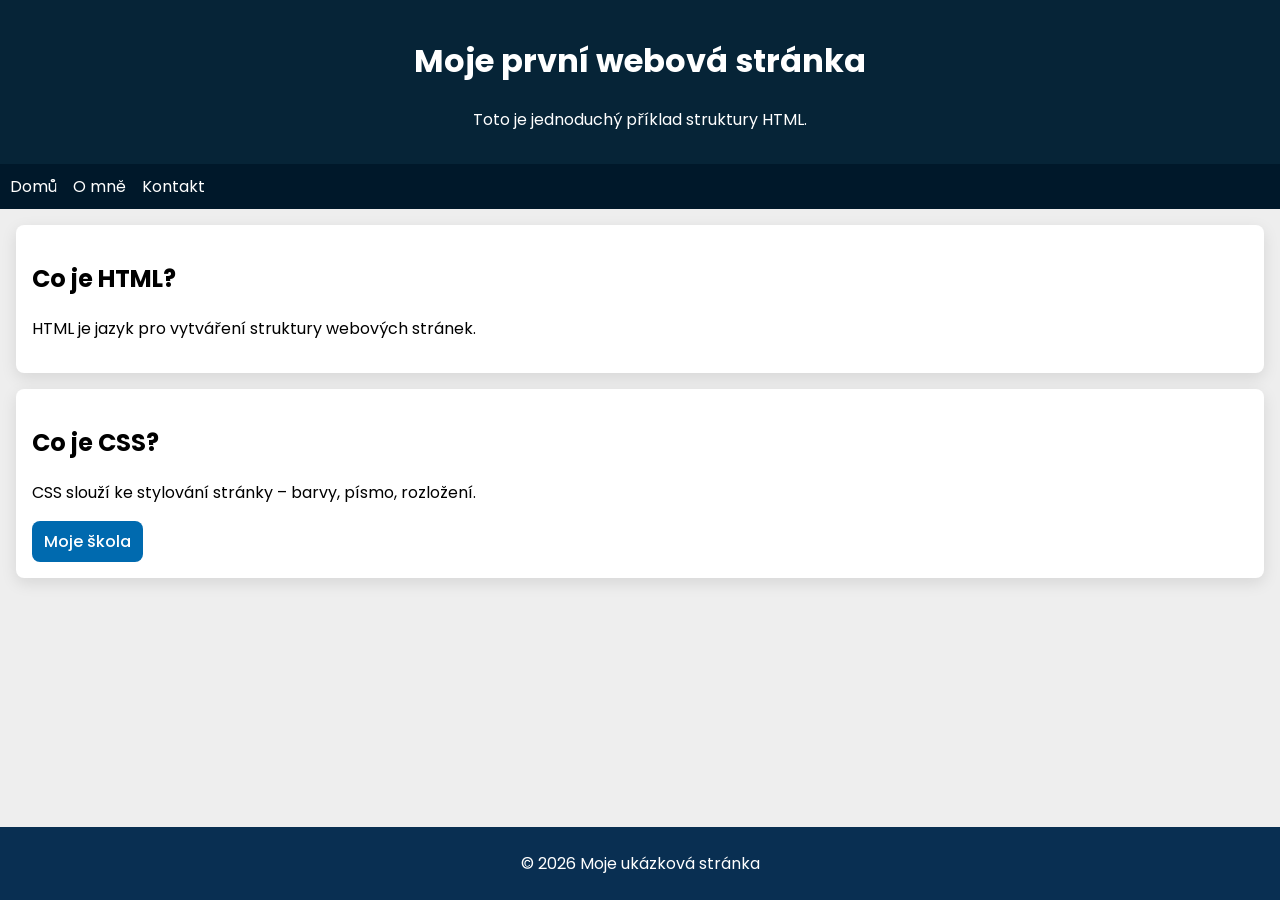
<file: SeI3/web/test/index.html>
<!doctype html>
<!-- Říká prohlížeči, že jde o HTML5 dokument -->

<html lang="cs">
  <head>
    <meta charset="UTF-8" />
    <title>Ukázková webová stránka</title>
    <link rel="stylesheet" href="style.css" />
  </head>

  <body>
    <header>
      <h1>Moje první webová stránka</h1>
      <p>Toto je jednoduchý příklad struktury HTML.</p>
    </header>
    <nav>
      <ul>
        <li><a href="">Domů</a></li>
        <li><a href="">O mně</a></li>
        <li><a href="">Kontakt</a></li>
      </ul>
    </nav>
    <main>
      <section>
        <h2>Co je HTML?</h2>
        <p>HTML je jazyk pro vytváření struktury webových stránek.</p>
      </section>
      <section>
        <h2>Co je CSS?</h2>
        <p>CSS slouží ke stylování stránky – barvy, písmo, rozložení.</p>
        <a target="_blank" href="https://gkh.cz" class="tlacitko">
          Moje škola
        </a>
      </section>
    </main>
    <footer>
      <p>&copy; 2026 Moje ukázková stránka</p>
    </footer>
  </body>
</html>
</file>
<file: SeI3/web/test/style.css>
/* 
CSS = Cascading Style Sheets
Používá se pro vzhled stránky
*/

@import url("https://fonts.googleapis.com/css2?family=Poppins:ital,wght@0,100;0,200;0,300;0,400;0,500;0,600;0,700;0,800;0,900;1,100;1,200;1,300;1,400;1,500;1,600;1,700;1,800;1,900&display=swap");

:root {
  --bg-main: oklch(95% 0 0);
  --bg-light: oklch(100% 0 0);
  --accent: oklch(50% 0.15 240);
  --dark-accent: oklch(30% 0.075 250);

  font-size: 16px;
  font-family: "Poppins", sans-serif; /* typ písma */
}

/* Styl celé stránky */
body {
  margin: 0; /* odstraní okraje */
  background-color: var(--bg-main); /* barva pozadí */
  min-height: 100vh;
  display: flex;
  flex-direction: column;
}

/* HLAVIČKA */
header {
  background-color: oklch(
    from var(--accent) calc(l - 0.25) calc(c - 0.1) h
  ); /* tmavé pozadí */
  color: white; /* barva textu */
  padding: 1rem; /* vnitřní odsazení */
  text-align: center; /* zarovnání textu */
}

/* NAVIGAČNÍ MENU */
nav {
  background-color: oklch(from var(--accent) calc(l - 0.3) calc(c - 0.1) h);
}

nav ul {
  list-style: none;
  padding: 10px;
  margin: 0;
  display: flex;
  gap: 1rem;
}

nav a {
  color: white;
  text-decoration: none;

  transition: color 200ms ease;

  &:hover,
  &[data-active] {
    color: oklch(from white calc(l - 0.1) 0.15 240);
  }
}

main {
  padding: 1rem;
  flex-grow: 1;
  display: flex;
  flex-direction: column;
  row-gap: 1rem;
}

section {
  background: var(--bg-light);
  padding: 1rem;
  border-radius: 0.5rem;
  box-shadow: 0 5px 1rem oklch(from black l c h / 0.1);
  transition: box-shadow 200ms ease;
}

section:hover {
  box-shadow: 0 5px 2rem oklch(from black l c h / 0.2);
}

.tlacitko {
  all: unset;
  display: block;
  width: fit-content;
  background-color: var(--accent);
  color: white;
  border: none;
  padding: 0.5rem 0.75rem;
  cursor: pointer;
  font-weight: 500;
  font-size: 1rem;
  border-radius: 0.5rem;
  transition: background-color 200ms ease;
}

.tlacitko:hover {
  background-color: oklch(from var(--accent) calc(l - 0.1) c h);
}

footer {
  background-color: var(--dark-accent);
  color: white;
  text-align: center;
  padding: 0.5rem;
}
</file>
